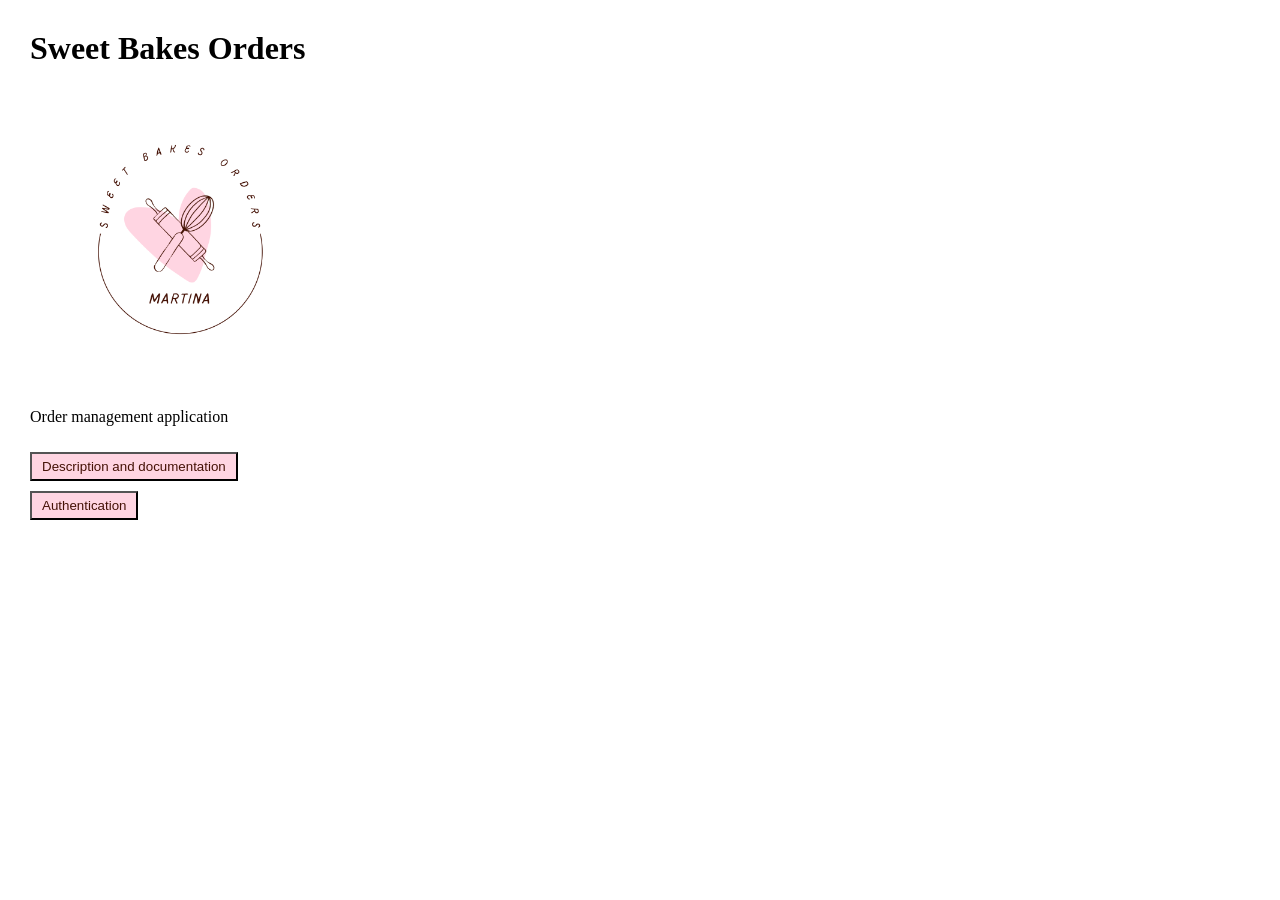
<file: orderManagementApp/application/client/index.html>
<!doctype html>
<html lang="en">
  <head>
    <meta charset="UTF-8" />
    <meta name="viewport" content="width=device-width, initial-scale=1.0" />
    <title>Sweet Bakes Orders - Home</title>
    <link rel="stylesheet" href="styles.css" />
  </head>
  <body>
    <h1>Sweet Bakes Orders</h1>

    <img src="logo.png" alt="Sweet Bakes Orders logo" />

    <p>Order management application</p>

    <div>
      <button onclick="goTo('description.html')">
        Description and documentation
      </button>
    </div>
    <div>
      <button onclick="goTo('authentication.html')">Authentication</button>
    </div>

    <script>
      function goTo(page) {
        window.location = page;
      }
    </script>
  </body>
</html>
</file>
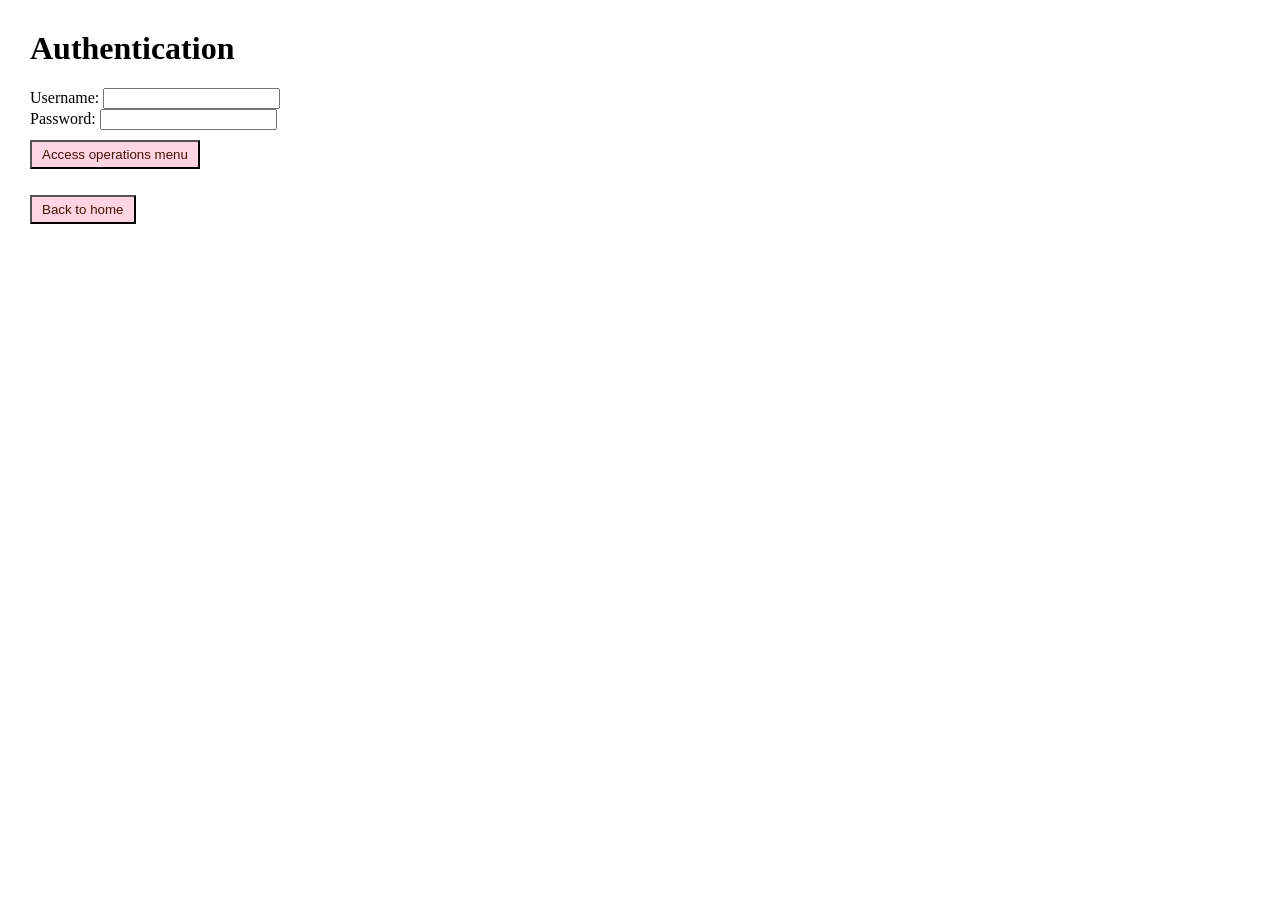
<file: orderManagementApp/application/client/authentication.html>
<!doctype html>
<html lang="en">
  <head>
    <meta charset="UTF-8" />
    <meta name="viewport" content="width=device-width, initial-scale=1.0" />
    <title>Sweet Bakes Orders - Authentication</title>
    <link rel="stylesheet" href="styles.css" />
  </head>
  <body>
    <h1>Authentication</h1>

    <form id="authForm">
      <label>
        Username:
        <input type="text" id="user" name="user" />
      </label>
      <br />
      <label>
        Password:
        <input type="password" id="password" name="password" />
      </label>
      <br />
      <button type="button" onclick="login()">Access operations menu</button>
      <p id="message"></p>
    </form>

    <div>
      <button onclick="goTo('index.html')">Back to home</button>
    </div>

    <script>
      function goTo(page) {
        window.location = page;
      }

      function login() {
        const values = new FormData(document.getElementById("authForm"));
        const message = document.getElementById("message");

        if (values.get("user") === "" || values.get("password") === "") {
          message.textContent = "Please enter your username and your password.";
          return;
        }

        fetch("../server/authentication.php", {
          method: "POST",
          body: values,
        })
          .then((response) => response.json())
          .then((result) => {
            if (result.authenticated) {
              goTo("operations_menu.html");
            } else {
              alert("Authentication error: the user could not be validated.");
              goTo("index.html");
            }
          })
          .catch((errors) => {
            message.textContent = "Error contacting the server.";
          });
      }
    </script>
  </body>
</html>
</file>
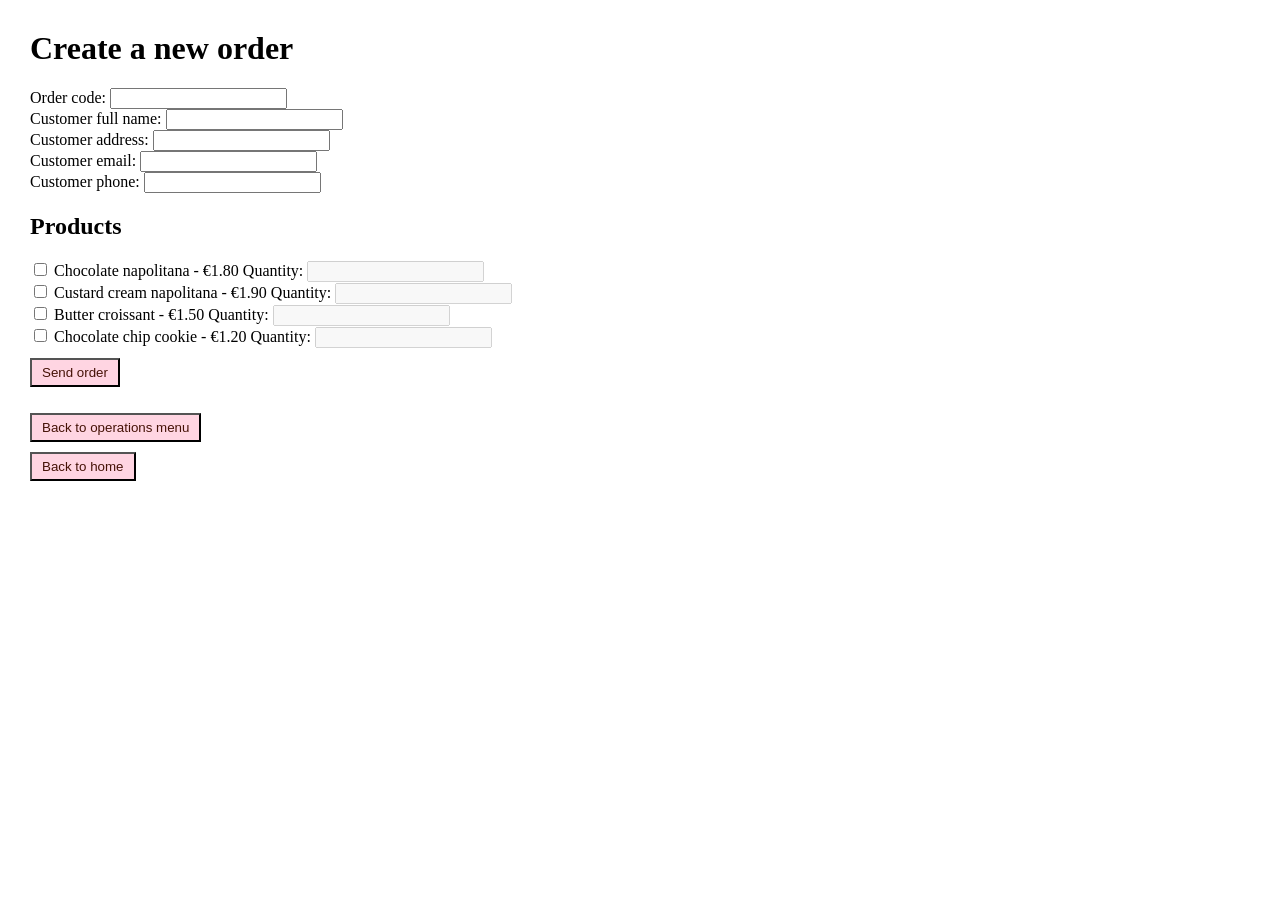
<file: orderManagementApp/application/client/create_order.html>
<!doctype html>
<html lang="en">
  <head>
    <meta charset="UTF-8" />
    <meta name="viewport" content="width=device-width, initial-scale=1.0" />
    <title>Sweet Bakes Orders - Create order</title>
    <link rel="stylesheet" href="styles.css" />
  </head>
  <body>
    <h1>Create a new order</h1>

    <form id="orderForm">
      <label>
        Order code:
        <input type="text" id="orderCode" name="orderCode" />
      </label>
      <br />
      <label>
        Customer full name:
        <input type="text" id="customerName" name="customerName" />
      </label>
      <br />
      <label>
        Customer address:
        <input type="text" id="address" name="address" />
      </label>
      <br />
      <label>
        Customer email:
        <input type="text" id="email" name="email" />
      </label>
      <br />
      <label>
        Customer phone:
        <input type="text" id="phone" name="phone" />
      </label>

      <h2>Products</h2>

      <input type="checkbox" id="check1" onclick="enableQuantity(1)" />
      Chocolate napolitana - €1.80 Quantity:
      <input type="number" id="quantity1" name="quantity1" disabled />
      <br />
      <input type="checkbox" id="check2" onclick="enableQuantity(2)" /> Custard
      cream napolitana - €1.90 Quantity:
      <input type="number" id="quantity2" name="quantity2" disabled />
      <br />
      <input type="checkbox" id="check3" onclick="enableQuantity(3)" /> Butter
      croissant - €1.50 Quantity:
      <input type="number" id="quantity3" name="quantity3" disabled />
      <br />
      <input type="checkbox" id="check4" onclick="enableQuantity(4)" />
      Chocolate chip cookie - €1.20 Quantity:
      <input type="number" id="quantity4" name="quantity4" disabled />
      <br />

      <button type="button" onclick="sendOrder()">Send order</button>
      <p id="result"></p>
    </form>

    <div>
      <button onclick="goTo('operations_menu.html')">
        Back to operations menu
      </button>
    </div>
    <div>
      <button onclick="goTo('index.html')">Back to home</button>
    </div>

    <script>
      function goTo(page) {
        window.location = page;
      }

      function enableQuantity(number) {
        const check = document.getElementById("check" + number);
        const quantity = document.getElementById("quantity" + number);
        quantity.disabled = !check.checked;
        if (!check.checked) {
          quantity.value = "";
        }
      }

      function sendOrder() {
        const values = new FormData(document.getElementById("orderForm"));
        const result = document.getElementById("result");

        if (
          values.get("orderCode") === "" ||
          values.get("customerName") === "" ||
          values.get("address") === "" ||
          values.get("email") === "" ||
          values.get("phone") === ""
        ) {
          result.textContent = "Please fill in all the customer data.";
          return;
        }

        let hasProduct = false;
        for (let i = 1; i <= 4; i++) {
          const quantity = values.get("quantity" + i);
          if (quantity !== null && quantity !== "") {
            hasProduct = true;
          }
        }
        if (!hasProduct) {
          result.textContent =
            "Please select at least one product and enter its quantity.";
          return;
        }

        fetch("../server/create_order.php", {
          method: "POST",
          body: values,
        })
          .then((response) => {
            if (response.status === 404) {
              return response.text().then((html) => {
                document.documentElement.innerHTML = html;
              });
            }
            return response.json().then((data) => {
              result.textContent =
                "Order saved. Total price including 21% VAT: €" +
                data.totalWithVat;
            });
          })
          .catch((errors) => {
            result.textContent = "Error sending the order.";
          });
      }
    </script>
  </body>
</html>
</file>
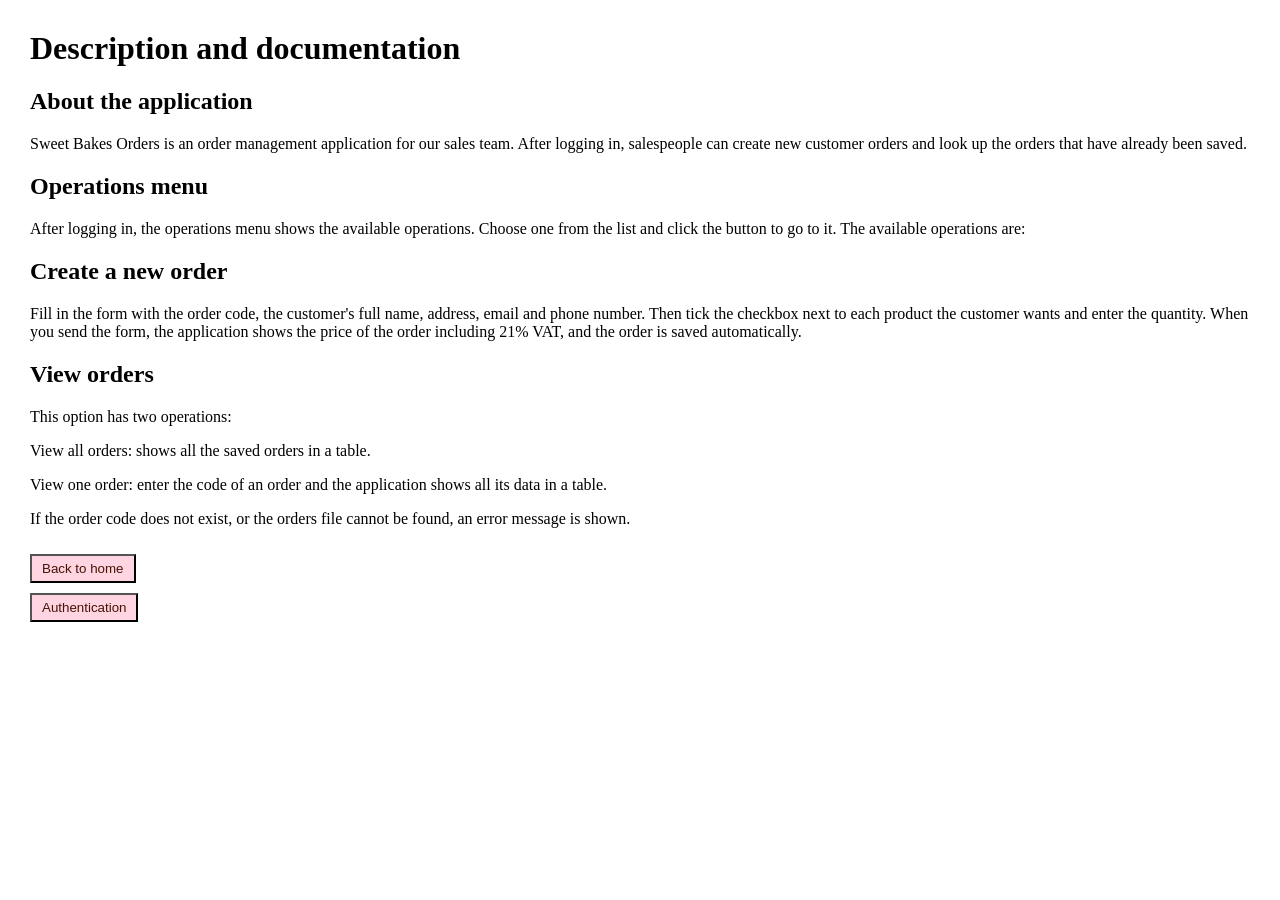
<file: orderManagementApp/application/client/description.html>
<!doctype html>
<html lang="en">
  <head>
    <meta charset="UTF-8" />
    <meta name="viewport" content="width=device-width, initial-scale=1.0" />
    <title>Sweet Bakes Orders - Description</title>
    <link rel="stylesheet" href="styles.css" />
  </head>
  <body>
    <h1>Description and documentation</h1>

    <h2>About the application</h2>
    <p>
      Sweet Bakes Orders is an order management application for our sales team.
      After logging in, salespeople can create new customer orders and look up
      the orders that have already been saved.
    </p>

    <h2>Operations menu</h2>
    <p>
      After logging in, the operations menu shows the available operations.
      Choose one from the list and click the button to go to it. The available
      operations are:
    </p>

    <h2>Create a new order</h2>
    <p>
      Fill in the form with the order code, the customer's full name, address,
      email and phone number. Then tick the checkbox next to each product the
      customer wants and enter the quantity. When you send the form, the
      application shows the price of the order including 21% VAT, and the order
      is saved automatically.
    </p>

    <h2>View orders</h2>
    <p>This option has two operations:</p>
    <p>View all orders: shows all the saved orders in a table.</p>
    <p>
      View one order: enter the code of an order and the application shows all
      its data in a table.
    </p>
    <p>
      If the order code does not exist, or the orders file cannot be found, an
      error message is shown.
    </p>

    <div>
      <button onclick="goTo('index.html')">Back to home</button>
    </div>
    <div>
      <button onclick="goTo('authentication.html')">Authentication</button>
    </div>

    <script>
      function goTo(page) {
        window.location = page;
      }
    </script>
  </body>
</html>
</file>
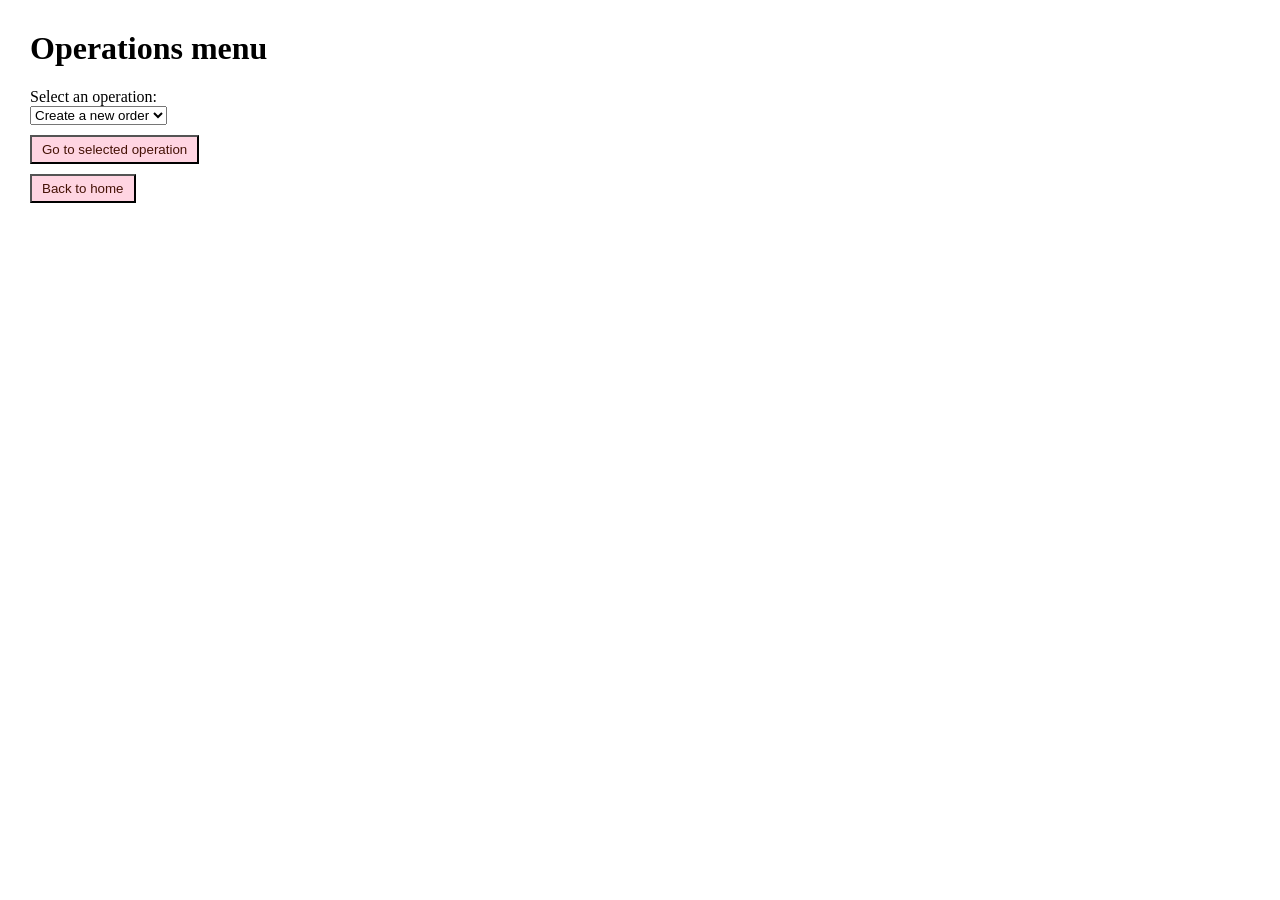
<file: orderManagementApp/application/client/operations_menu.html>
<!doctype html>
<html lang="en">
  <head>
    <meta charset="UTF-8" />
    <meta name="viewport" content="width=device-width, initial-scale=1.0" />
    <title>Sweet Bakes Orders - Operations menu</title>
    <link rel="stylesheet" href="styles.css" />
  </head>
  <body>
    <h1>Operations menu</h1>

    <label>
      Select an operation:
      <br />
      <select id="operation">
        <option value="create_order.html">Create a new order</option>
        <option value="view_orders_menu.html">View orders</option>
      </select>
    </label>
    <br />
    <button onclick="goToOperation()">Go to selected operation</button>

    <div>
      <button onclick="goTo('index.html')">Back to home</button>
    </div>

    <script>
      function goTo(page) {
        window.location = page;
      }

      function goToOperation() {
        const selected = document.getElementById("operation").value;
        goTo(selected);
      }
    </script>
  </body>
</html>
</file>
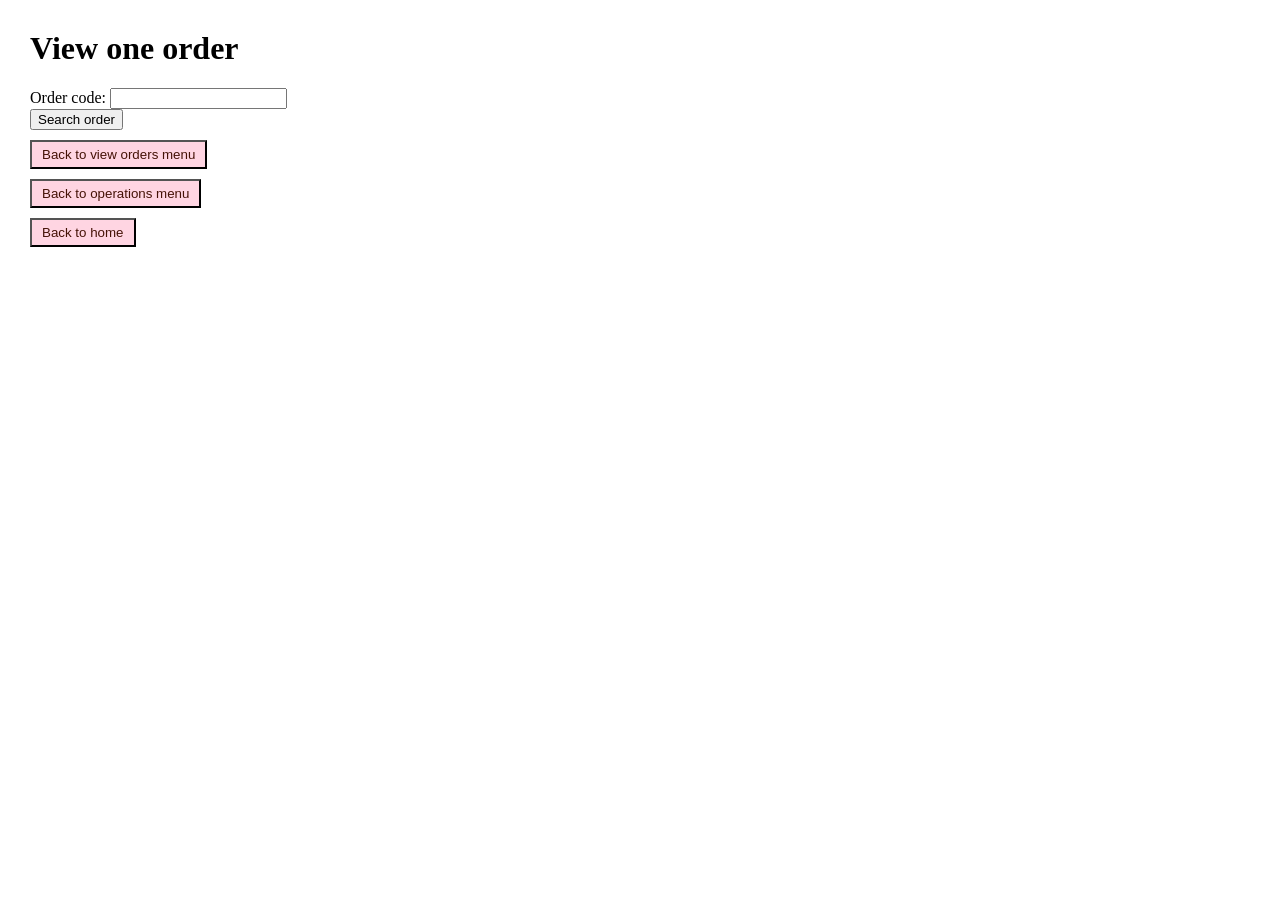
<file: orderManagementApp/application/client/view_one_order.html>
<!doctype html>
<html lang="en">
  <head>
    <meta charset="UTF-8" />
    <meta name="viewport" content="width=device-width, initial-scale=1.0" />
    <title>Sweet Bakes Orders - View one order</title>
    <link rel="stylesheet" href="styles.css" />
  </head>
  <body>
    <h1>View one order</h1>

    <form action="../server/view_orders.php" method="GET">
      <label>
        Order code:
        <input type="text" name="orderCode" />
      </label>
      <br />
      <input type="submit" value="Search order" />
    </form>

    <div>
      <button onclick="goTo('view_orders_menu.html')">
        Back to view orders menu
      </button>
    </div>
    <div>
      <button onclick="goTo('operations_menu.html')">
        Back to operations menu
      </button>
    </div>
    <div>
      <button onclick="goTo('index.html')">Back to home</button>
    </div>

    <script>
      function goTo(page) {
        window.location = page;
      }
    </script>
  </body>
</html>
</file>
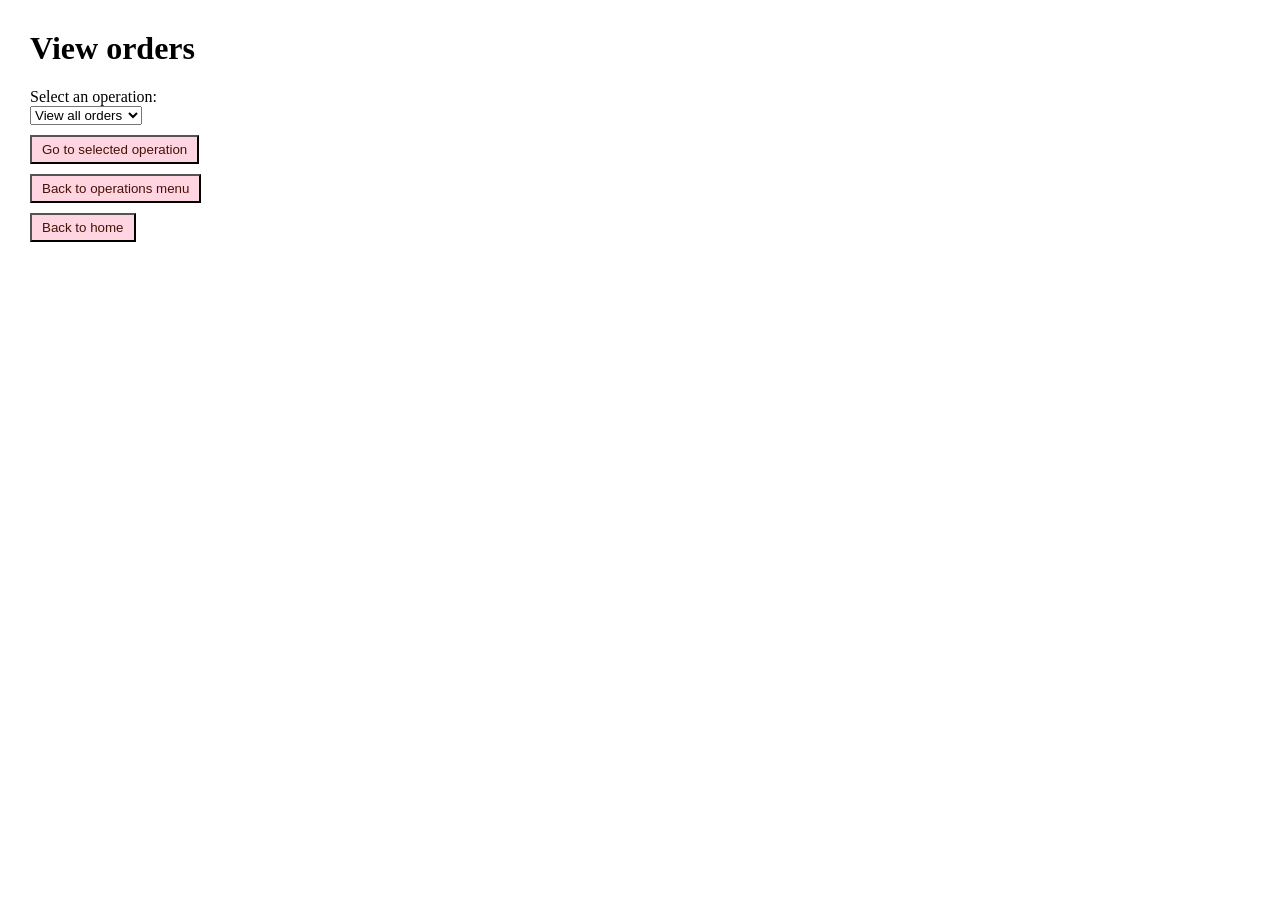
<file: orderManagementApp/application/client/view_orders_menu.html>
<!doctype html>
<html lang="en">
  <head>
    <meta charset="UTF-8" />
    <meta name="viewport" content="width=device-width, initial-scale=1.0" />
    <title>Sweet Bakes Orders - View orders</title>
    <link rel="stylesheet" href="styles.css" />
  </head>
  <body>
    <h1>View orders</h1>

    <label>
      Select an operation:
      <br />
      <select id="operation">
        <option value="../server/view_orders.php">View all orders</option>
        <option value="view_one_order.html">View one order</option>
      </select>
    </label>
    <br />
    <button onclick="goToOperation()">Go to selected operation</button>

    <div>
      <button onclick="goTo('operations_menu.html')">
        Back to operations menu
      </button>
    </div>
    <div>
      <button onclick="goTo('index.html')">Back to home</button>
    </div>

    <script>
      function goTo(page) {
        window.location = page;
      }

      function goToOperation() {
        const selected = document.getElementById("operation").value;
        goTo(selected);
      }
    </script>
  </body>
</html>
</file>
<file: orderManagementApp/application/client/styles.css>
body {
  font-family: Comic Sans MS;
  margin: 30px;
}

img {
  width: 300px;
}

button {
  margin-top: 10px;
  margin-right: 5px;
  padding: 5px 10px;
  color: #451206;
  background-color: #ffd5e2;
}
</file>
